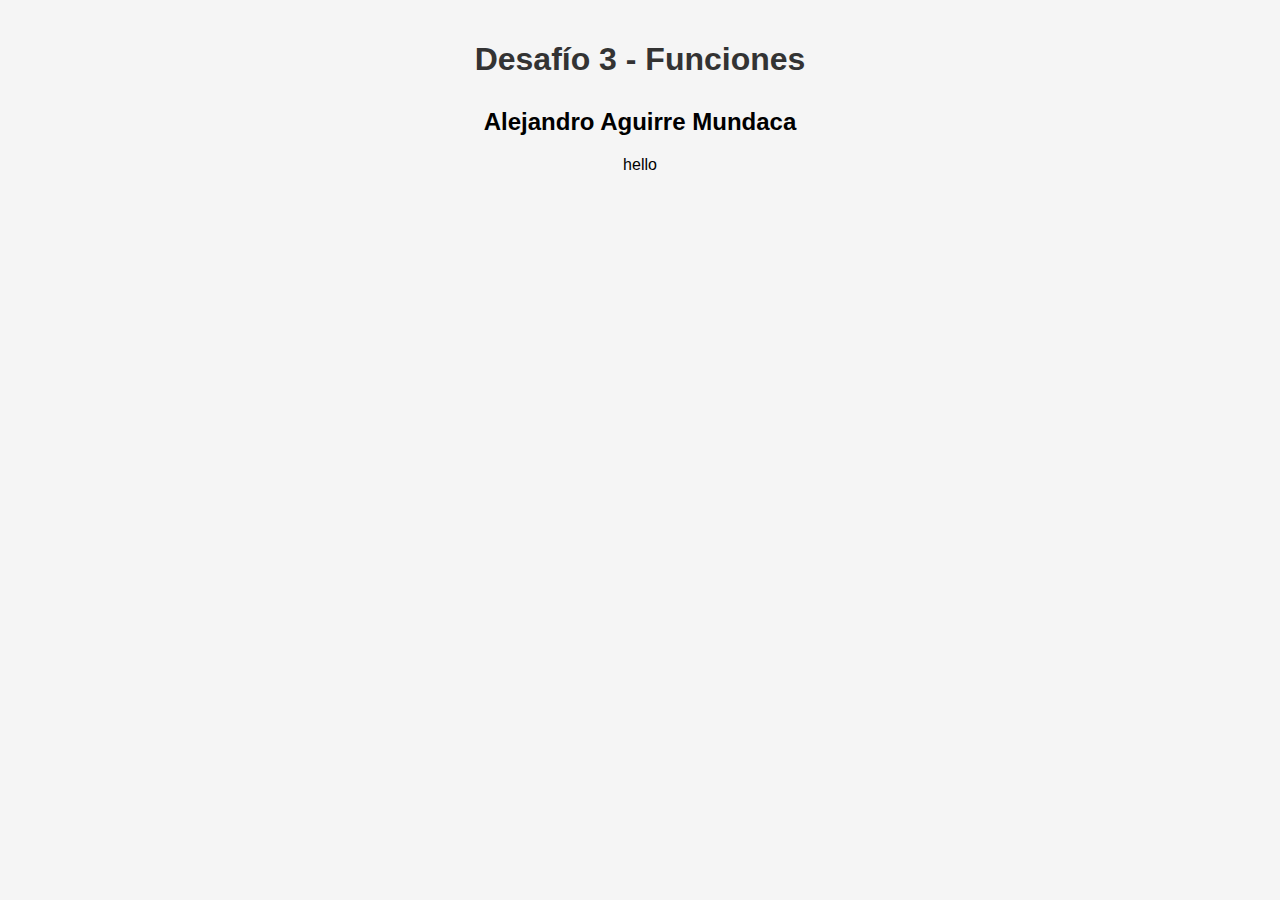
<file: index.html>
<!DOCTYPE html>
<html lang="es">

<head>
    <meta charset="UTF-8">
    <meta name="viewport" content="width=device-width, initial-scale=1.0">
    <title>Desafío</title>
    <link rel="stylesheet" href="assets/css/style.css">
</head>

<body>

    <h1>Desafío 3 - Funciones</h1>
    <h2>Alejandro Aguirre Mundaca</h2>

    <div id="ele1"> hello </div>
    <script src="assets/js/script.js"></script>
    <script src="assets/js/1_funcion.js"></script>
    <script src="assets/js/2_arrow.js"></script>
</body>

</html>
</file>
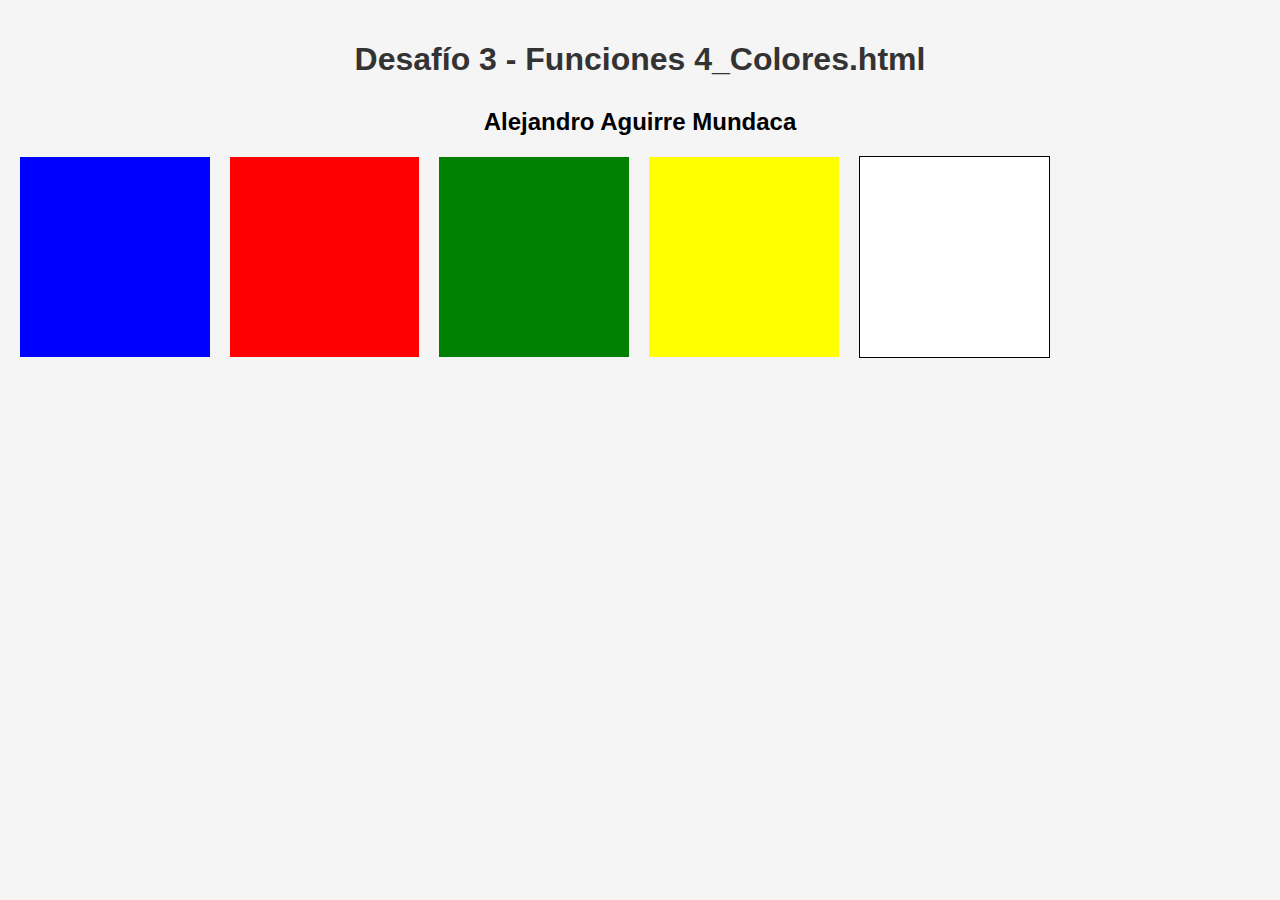
<file: 4_colores.html>
<!DOCTYPE html>
<html lang="es">

<head>
    <meta charset="UTF-8">
    <meta name="viewport" content="width=device-width, initial-scale=1.0">
    <title>Desafío</title>
    <link rel="stylesheet" href="assets/css/style.css">
</head>

<body>

    <h1>Desafío 3 - Funciones 4_Colores.html</h1>
    <h2>Alejandro Aguirre Mundaca</h2>
<div class="galeria">
<div id="divAzul" ></div>
<div id="divRojo" ></div>
<div id="divVerde"></div>
<div id="divAmarillo"></div>
<div id="divAsd"></div>
<div id="divQwe"></div>
</div>
<script src="assets/js/script4colors.js"></script>
</body>

</html>
</file>
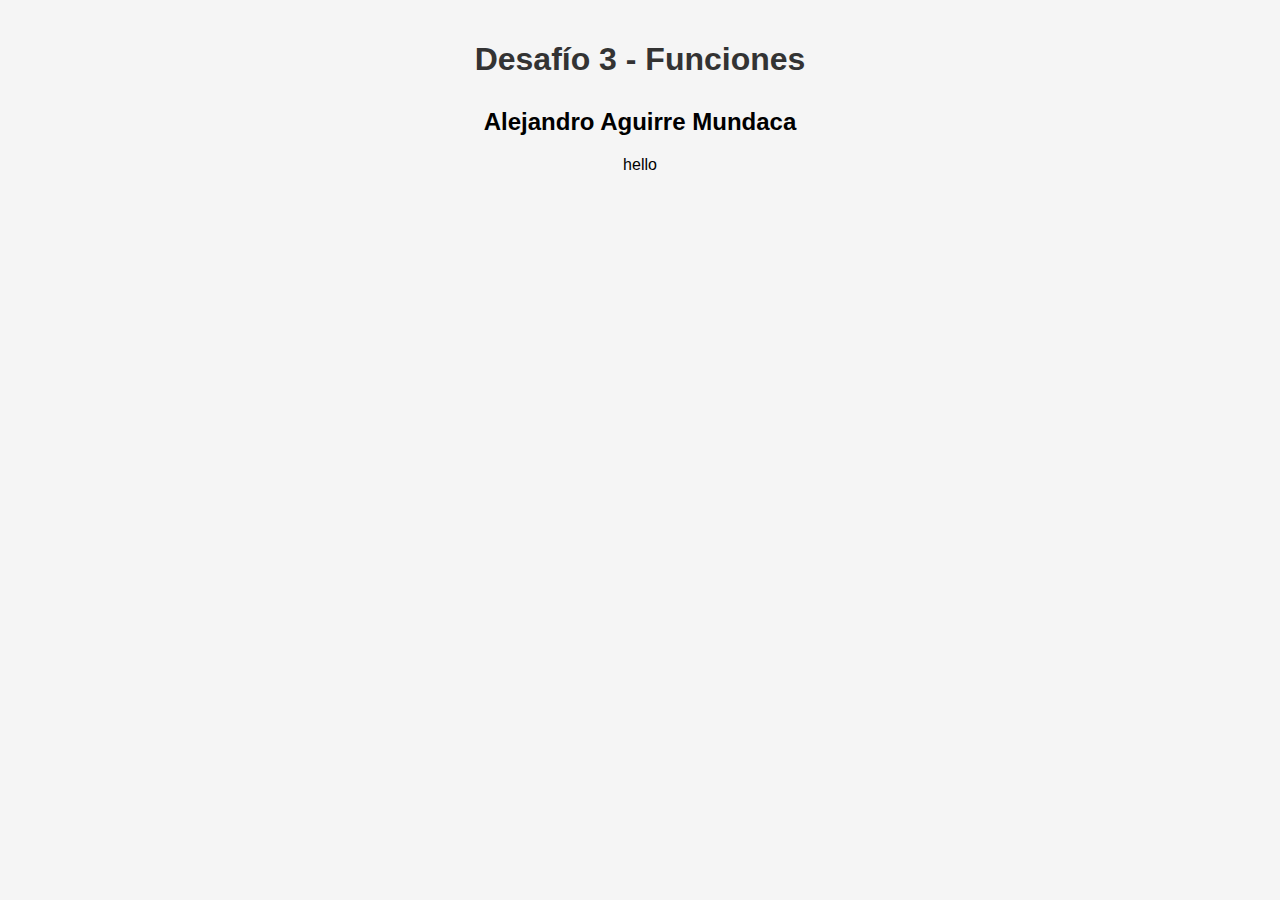
<file: pintar.html>
<!DOCTYPE html>
<html lang="es">

<head>
    <meta charset="UTF-8">
    <meta name="viewport" content="width=device-width, initial-scale=1.0">
    <title>Desafío</title>
    <link rel="stylesheet" href="assets/css/style.css">
</head>

<body>

    <h1>Desafío 3 - Funciones</h1>
    <h2>Alejandro Aguirre Mundaca</h2>

    <div class="galeria"><div id="ele1"> hello </div></div>
    <script src="assets/js/script.js"></script>
</body>

</html>
</file>
<file: assets/css/style.css>
body {
    font-family: Arial, sans-serif;
    margin: 0;
    padding: 20px;
    background-color: #f5f5f5;
    text-align: center;
  }
  
  h1 {
    margin-bottom: 30px;
    color: #333;
  }
  

  .galeria {
    display: flex;
    justify-content: center; /* centra horizontalmente */
    align-items: center;     /* centra verticalmente (si el contenedor tiene altura) */
    gap: 20px;
 
  }
  
  .galeria div {
    width: 200px;
    height: 200px;
}
#divAzul {

  background-color: blue;
}

#divRojo {

  background-color: red;
}

#divVerde {

  background-color: green;
}

#divAmarillo {

  background-color: yellow;
}

#divAsd{
background-color: white;
border: 1px solid black;
}
</file>
